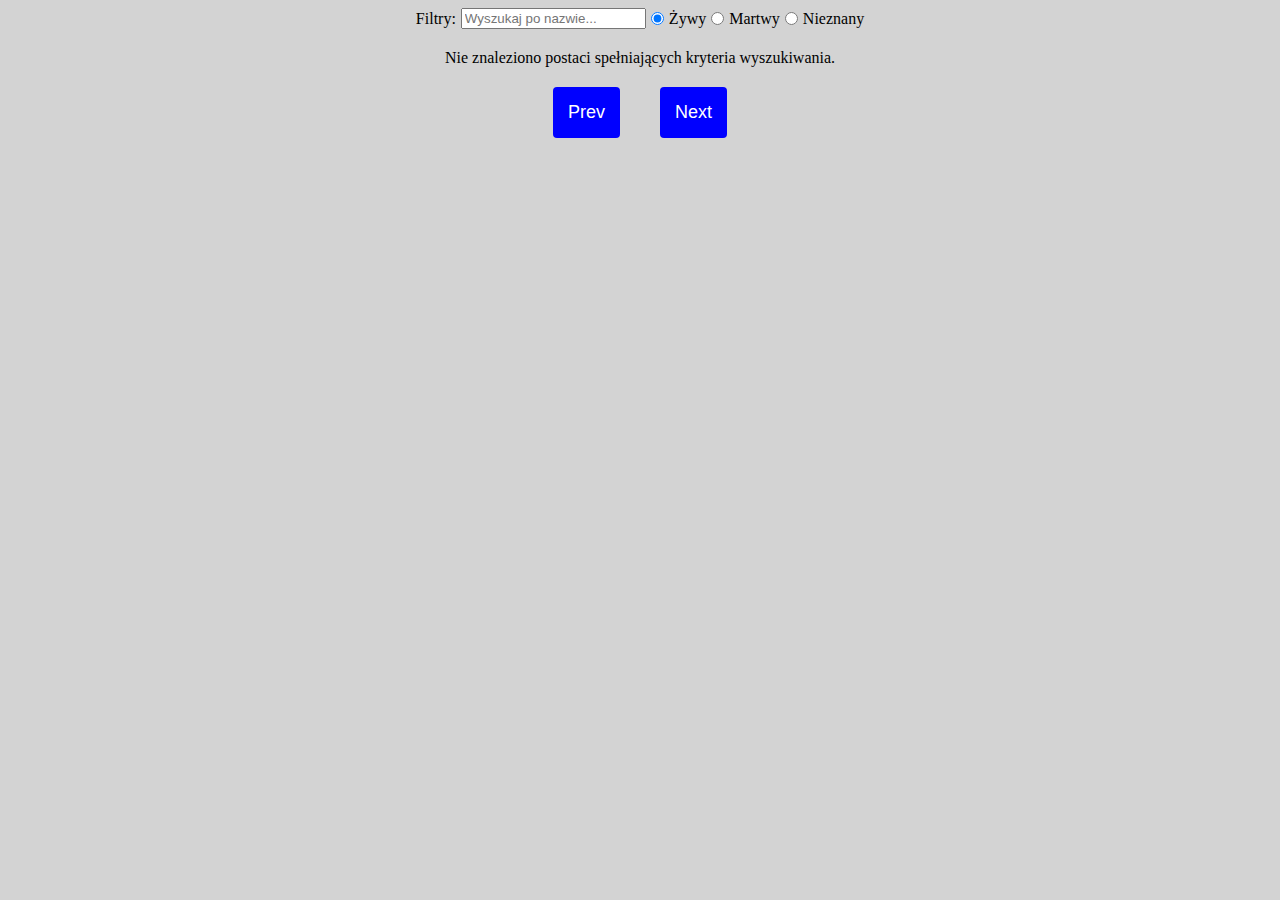
<file: API/index.html>
<html lang="en">
  <head>
    <meta charset="UTF-8" />
    <meta name="viewport" content="width=device-width, initial-scale=1.0" />
    <title>Sprint 1 API</title>
    <link rel="stylesheet" href="style.css" />
  </head>
  <body>
    <div class="filter-container">
      <span>Filtry:</span>
      <input class="name-filter" placeholder="Wyszukaj po nazwie..." />
      <input
        type="radio"
        id="alive"
        name="radio-filter"
        value="alive"
        checked
      />
      <label for="alive">Żywy</label>
      <input type="radio" id="dead" name="radio-filter" value="dead" />
      <label for="dead">Martwy</label>
      <input type="radio" id="unknown" name="radio-filter" value="unknown" />
      <label for="unknown">Nieznany</label>
    </div>
    <div class="characters-container"></div>
    <div class="pag-btns-container">
      <button class="page-btn" value="prev">Prev</button>
      <button class="page-btn" value="next">Next</button>
    </div>
    <script src="script.js"></script>
  </body>
</html>
</file>
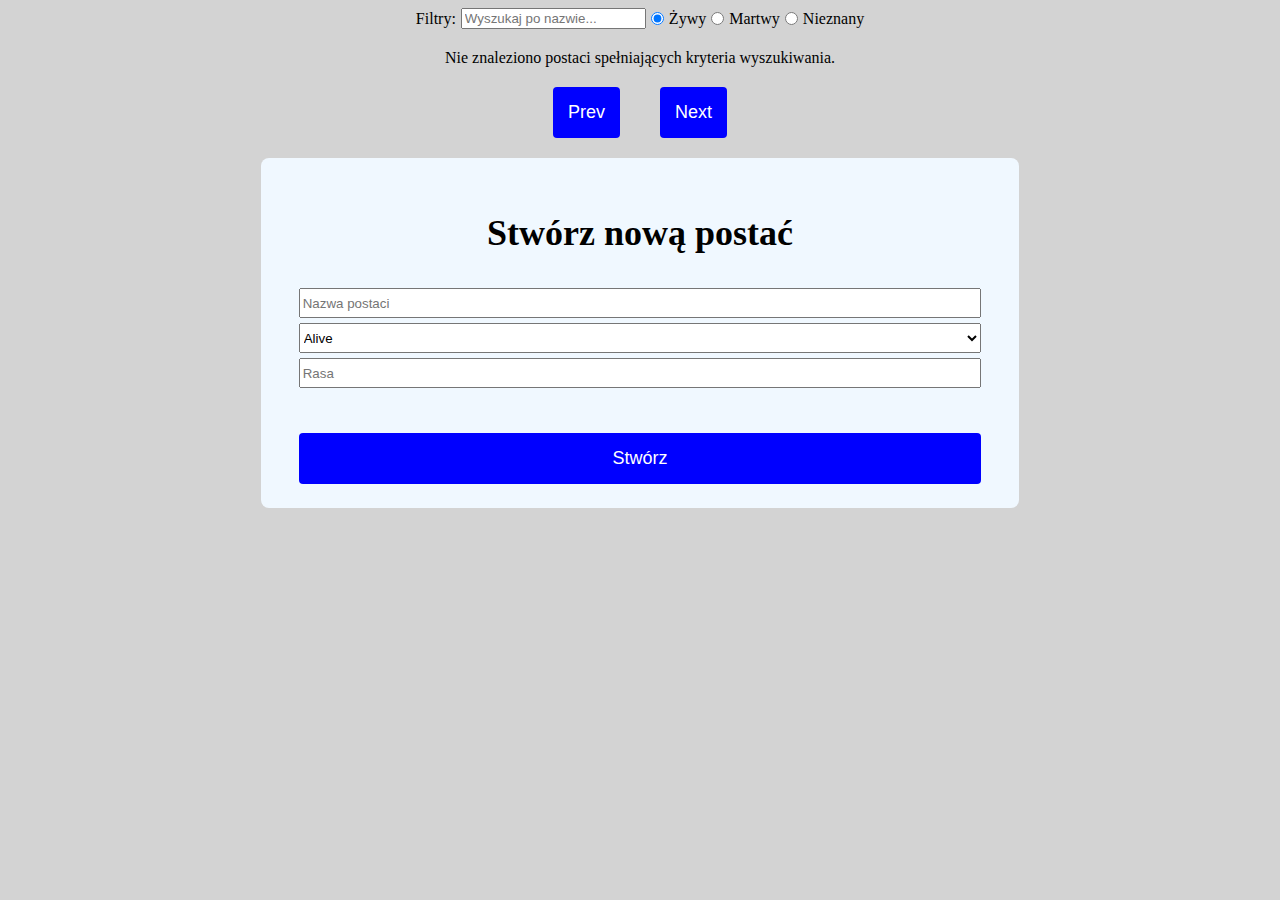
<file: Json/index.html>
<html lang="en">
  <head>
    <meta charset="UTF-8" />
    <meta name="viewport" content="width=device-width, initial-scale=1.0" />
    <title>Sprint 1 API</title>
    <link rel="stylesheet" href="style.css" />
  </head>
  <body>
    <div class="filter-container">
      <span>Filtry:</span>
      <input class="name-filter" placeholder="Wyszukaj po nazwie..." />
      <input
        type="radio"
        id="alive"
        name="radio-filter"
        value="Alive"
        checked
      />
      <label for="alive">Żywy</label>
      <input type="radio" id="dead" name="radio-filter" value="Dead" />
      <label for="dead">Martwy</label>
      <input type="radio" id="unknown" name="radio-filter" value="unknown" />
      <label for="unknown">Nieznany</label>
    </div>
    <div class="characters-container"></div>
    <div class="pag-btns-container">
      <button class="page-btn" value="prev">Prev</button>
      <button class="page-btn" value="next">Next</button>
    </div>
    <div class="new-char-container">
      <h2>Stwórz nową postać</h2>
      <input class="new-char-name" placeholder="Nazwa postaci" />
      <select class="new-char-status">
        <option value="Alive">Alive</option>
        <option value="Dead">Dead</option>
        <option value="unknown">Unknown</option>
      </select>
      <input class="new-char-species" placeholder="Rasa" />
      <button class="new-char-submit-btn">Stwórz</button>
    </div>
    <script src="script.js"></script>
  </body>
</html>
</file>
<file: API/style.css>
body {
  background-color: lightgrey;
}
p,
input {
  margin: 0;
}
.filter-container {
  display: flex;
  flex-direction: row;
  justify-content: center;
  align-items: center;
  gap: 5px;
}
.characters-container {
  margin: 20px 10px;
  display: flex;
  flex-wrap: wrap;
  justify-content: center;
  gap: 20px;
}
.char-container {
  display: flex;
  flex-direction: column;
  justify-content: center;
  align-items: center;
  background-color: aliceblue;
  height: 350px;
  width: 250px;
  border-radius: 8px;
}
img {
  height: 200px;
  width: 200px;
  border-radius: 8px;
}
.pag-btns-container {
  display: flex;
  flex-direction: row;
  justify-content: center;
  gap: 40px;
}
button {
  font-size: 18px;
  color: white;
  padding: 15px;
  background-color: blue;
  border: none;
  border-radius: 4px;
}
</file>
<file: Json/style.css>
body {
  background-color: lightgrey;
  display: flex;
  flex-direction: column;
  justify-content: center;
  align-items: center;
}
p,
input {
  margin: 0;
}
.filter-container {
  display: flex;
  flex-direction: row;
  justify-content: center;
  align-items: center;
  gap: 5px;
}
.characters-container {
  margin: 20px 10px;
  display: flex;
  flex-wrap: wrap;
  justify-content: center;
  gap: 20px;
}
.char-container {
  display: flex;
  flex-direction: column;
  justify-content: center;
  align-items: center;
  background-color: aliceblue;
  height: 350px;
  width: 250px;
  border-radius: 8px;
}
img {
  height: 200px;
  width: 200px;
  border-radius: 8px;
}
.pag-btns-container {
  display: flex;
  flex-direction: row;
  justify-content: center;
  gap: 40px;
}
button {
  font-size: 18px;
  color: white;
  padding: 15px;
  background-color: blue;
  border: none;
  border-radius: 4px;
}
.new-char-container {
  background-color: aliceblue;
  border-radius: 8px;
  margin: 20px;
  height: 350px;
  width: 60%;
  display: flex;
  flex-direction: column;
  justify-content: center;
  align-items: center;
  gap: 5px;
}
.new-char-container input,
select {
  width: 90%;
  height: 30px;
}
.new-char-container button {
  width: 90%;
  margin-top: 40px;
}
h2 {
  font-size: 36px;
}
</file>
